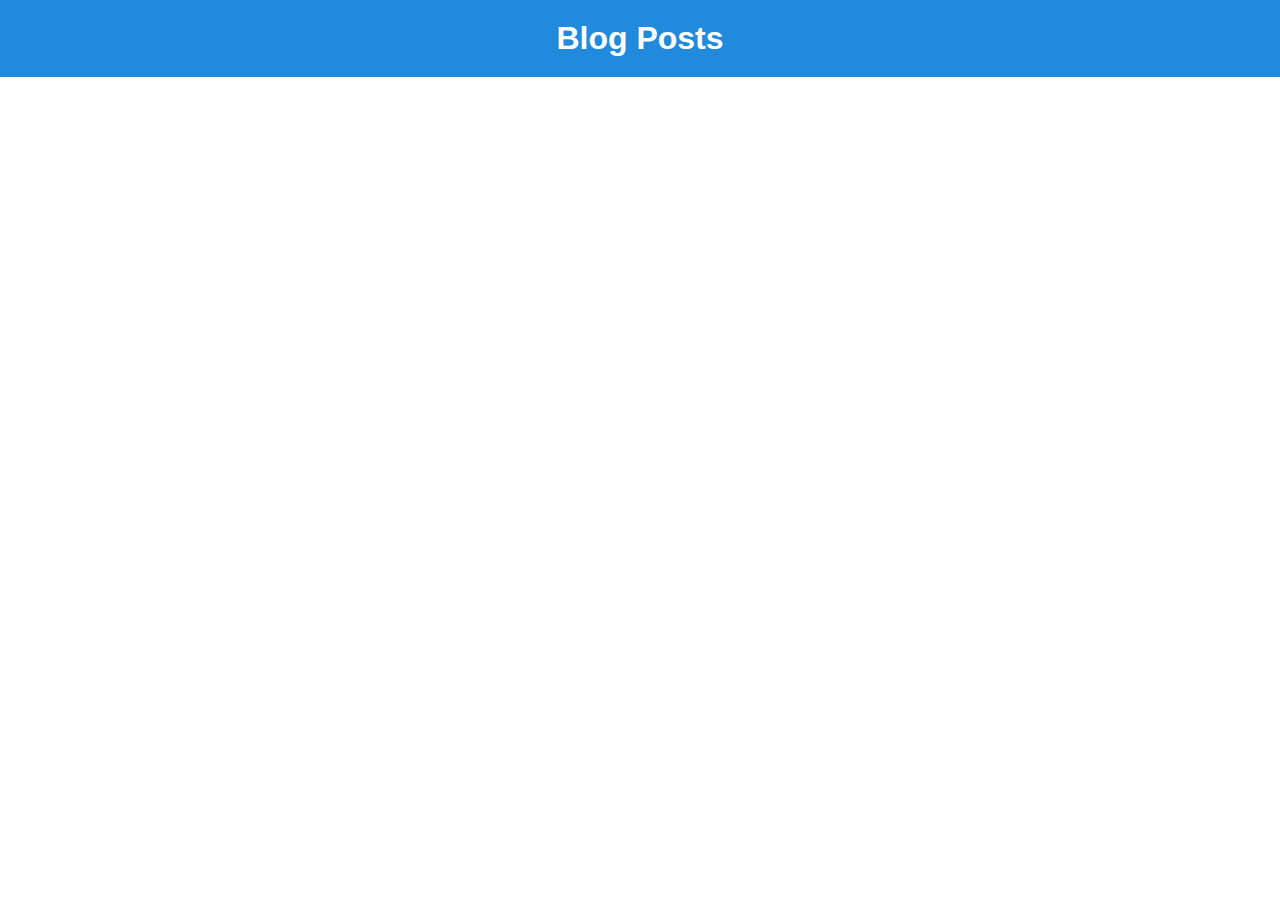
<file: index.html>
<!DOCTYPE html>
<html lang="en">
<head>
    <meta charset="UTF-8">
    <meta http-equiv="X-UA-Compatible" content="IE=edge">
    <meta name="viewport" content="width=device-width, initial-scale=1.0">
    <link rel="stylesheet" href="index.css">
    <title>Blog Posts</title>
</head>
<body>

    <header>
        <h1>
            Blog Posts
        </h1>
    </header>

    <main class="allPosts">
    </main>



    <script src="https://ajax.googleapis.com/ajax/libs/jquery/3.6.0/jquery.min.js"></script>
    <script src="app.js"></script>
</body>
</html>
</file>
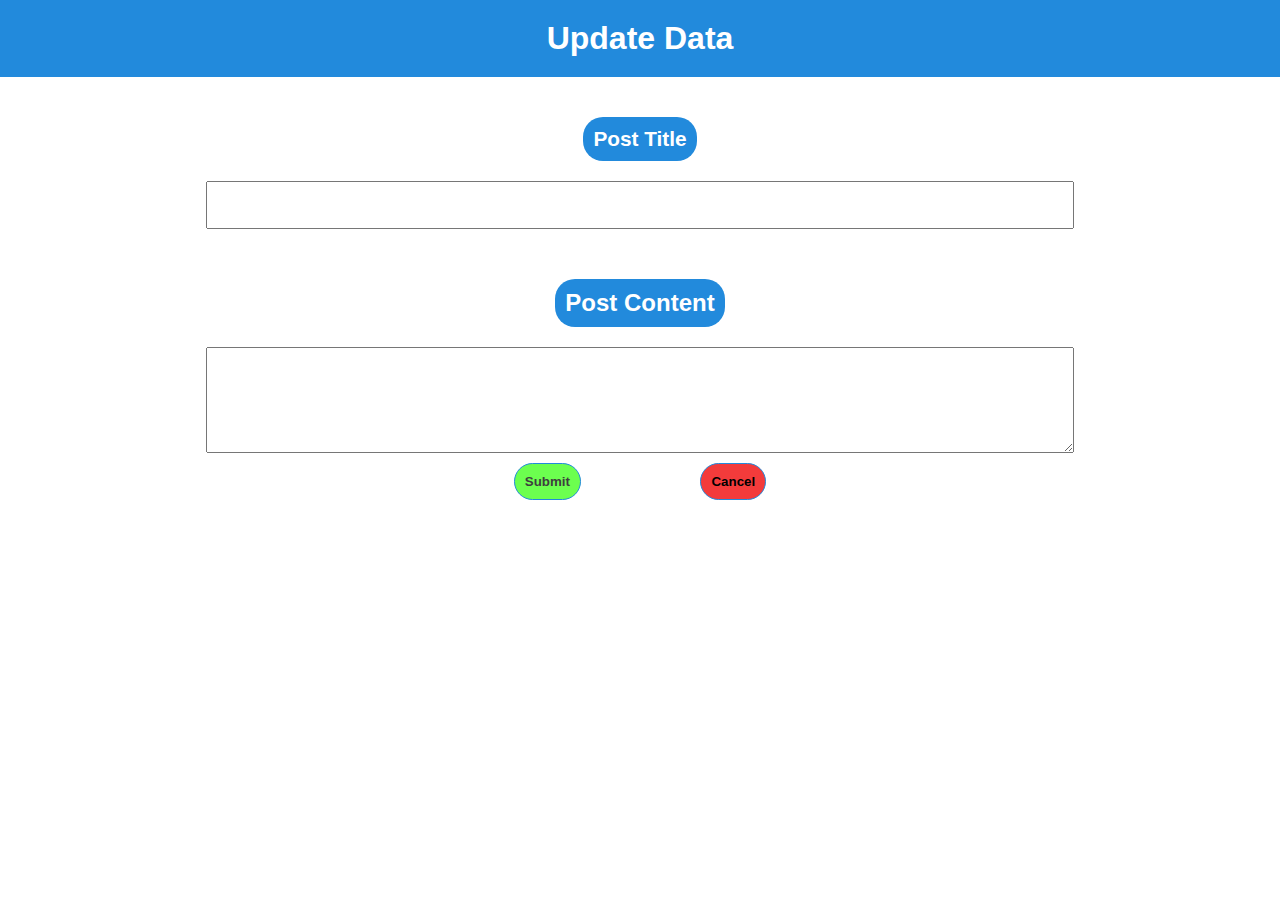
<file: form.html>
<!DOCTYPE html>
<html lang="en">
<head>
    <meta charset="UTF-8">
    <meta http-equiv="X-UA-Compatible" content="IE=edge">
    <meta name="viewport" content="width=device-width, initial-scale=1.0">
    <link rel="stylesheet" href="form.css">
    <title>Updat Form</title>
</head>
<body>
   <header>
    <h1>Update Data</h1>
   </header>
   <main>
   <form >
    <label for="title-info">Post Title</label>
    <input class="title-info" type="text">

    <h2>Post Content</h2>
    <textarea class="PostContent"></textarea>

    <div class="btns">

        <button>Submit</button>
        <button class="cancel">Cancel</button>
    </div>
   </form>
    </main>
        
    <script src="https://ajax.googleapis.com/ajax/libs/jquery/3.6.0/jquery.min.js"></script>
    <script src="form.js"></script>
</body>
</html>
</file>
<file: index.css>
/* Global Render */
*{
    margin: 0;
    padding: 0;
    box-sizing: border-box;
    font-family: sans-serif;
    text-decoration: none;
}
html,body{
    height: 100%;
}

header{
    padding: 20px;
    text-align: center;
    color: #fff;
    background-color: #228ADC;
}

.allPosts{
    width: 100%;
    display: flex;
    align-items: center;
    justify-content: space-between;
    flex-wrap: wrap;

}

.post-card{
    /* width: 80%; */
    margin: 20px;
    padding: 20px;
    display: flex;
    flex-direction: column;
    justify-content: space-around;
    align-items: center;
    background-color: #228ADC;
    flex-wrap: wrap;
    border-radius: 20px;


}


@media (min-width:768px) {
    
    .post-card{
        width: 30%;
    }
}


.post-title{
    padding: 10px;
    margin: 10px;
    border-radius: 10px;

    background-color: rgb(176, 184, 190);
}

.post-body{
    padding: 20px;
    margin: 10px;
    border-radius: 20px;
    background-color: #b3ffdf;
}

.post-footer{
    width: 60%;
    padding: 10px 0;
    display: flex;
    justify-content: space-between;
    align-items: center;
    
}

.post-footer a:first-child{
    cursor: pointer;
    padding: 10px;
    border-radius: 20px;
    border: 1px solid #228ADC ;
    font-weight: 900;
    color: #3e3e3e;
    background-color: #6cff4f;
}

.post-footer button:last-child{
    cursor: pointer;
    padding: 10px;
    border-radius: 20px;
    border: 1px solid #228ADC ;
    font-weight: 900;
    background-color: #f33b3b;
}
</file>
<file: form.css>
*{
    margin: 0;
    padding: 0;
    box-sizing: border-box;
    font-family: sans-serif;
    text-decoration: none;
}

html,body{
    height: 100%;

}


header{
    padding: 20px;
    margin-bottom: 20px;
    text-align: center;
    color: #fff;
    background-color: #228ADC;
}

main{
    widows: 100%;
    padding: 20px;
    
}

form{
    width: 100%;
    display: flex;
    flex-direction: column;
    justify-content: center;
    align-items: center;
}

label{
    padding: 10px;
    display: block;
    font-weight: 900;
    font-size: 1.3rem;
    margin-bottom: 20px;
    border-radius: 20px;
    color: #fff;
    background-color: #228ADC;


}

input{
    width: 70%;
    padding: 10px;
    font-size: 1.3rem;
    font-weight: 600;
    margin-bottom: 50px;
}

h2{
    padding: 10px;
    margin-bottom: 20px;
    border-radius: 20px;
    color: #fff;
    background-color: #228ADC;
}

textarea{
    padding:10px 5px  50px;
    width: 70%;
    font-size: 1.2rem;
    font-weight: 400;
}



.btns{
    width: 30%;
    padding: 10px 0;
    display: flex;
    justify-content: space-around;
    align-items: center;
    
}

.btns :first-child{
    cursor: pointer;
    padding: 10px;
    border-radius: 20px;
    border: 1px solid #228ADC ;
    font-weight: 900;
    color: #3e3e3e;
    background-color: #6cff4f;
}

.btns button:last-child{
    cursor: pointer;
    padding: 10px;
    border-radius: 20px;
    border: 1px solid #228ADC ;
    font-weight: 900;
    background-color: #f33b3b;
}
</file>
